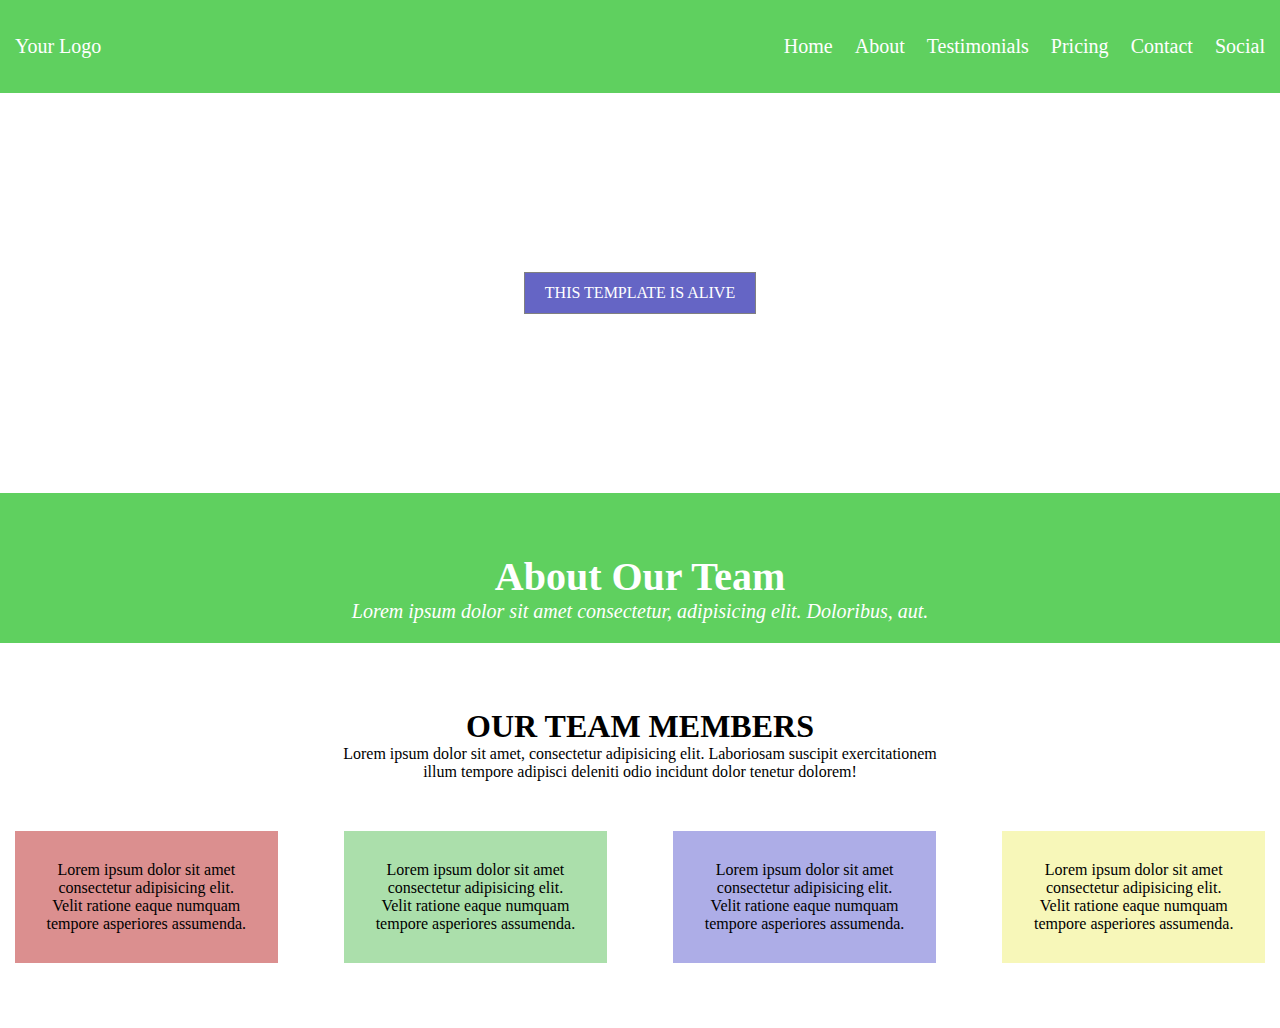
<file: Front_Task_1/index.html>
<!DOCTYPE html>
<html lang="en">
<head>
    <meta charset="UTF-8">
    <meta name="viewport" content="width=device-width, initial-scale=1.0">
    <title>Document</title>
    <link rel="stylesheet" href="./assets/css/style.css">
</head>
<body>
    
    <header>
        <div class="container">
            <div class="logo">
                <a href="">Your Logo</a>
            </div>
            <nav>
                <ul>
                    <li><a href="">Home</a></li>
                    <li><a href="">About</a></li>
                    <li><a href="">Testimonials</a></li>
                    <li><a href="">Pricing</a></li>
                    <li><a href="">Contact</a></li>
                    <li><a href="">Social</a></li>
                </ul>
            </nav>
        </div>
    </header>

    <section id="AliveTemplate">
        <div class="container">
            <div class="smallTemplate">
                <a href="">This template is alive</a>
            </div> 
        </div>
    </section>


    <section id="Team">
        <h1>About Our Team</h1>
        <span>Lorem ipsum dolor sit amet consectetur, adipisicing elit. Doloribus, aut.</span>
    </section>


    <section id="Members">
        <div class="container">
        <div class="membersContent">
            <h1>our team members</h1>
            <span>Lorem ipsum dolor sit amet, consectetur adipisicing elit. Laboriosam suscipit exercitationem illum tempore adipisci deleniti odio incidunt dolor tenetur dolorem!</span>
        </div>
        <div class="membersCards">
            <div class="memberCard">
                <p>Lorem ipsum dolor sit amet consectetur adipisicing elit. Velit ratione eaque numquam tempore asperiores assumenda.</p>
            </div>
            <div class="memberCard">
                <p>Lorem ipsum dolor sit amet consectetur adipisicing elit. Velit ratione eaque numquam tempore asperiores assumenda.</p>
            </div>
            <div class="memberCard">
                <p>Lorem ipsum dolor sit amet consectetur adipisicing elit. Velit ratione eaque numquam tempore asperiores assumenda.</p>
            </div>
            <div class="memberCard">
                <p>Lorem ipsum dolor sit amet consectetur adipisicing elit. Velit ratione eaque numquam tempore asperiores assumenda.</p>
            </div>
        </div>

        </div>
    </section>

</body>
</html>
</file>
<file: Front_Task_1/assets/css/style.css>
* {
  margin: 0;
  padding: 0;
  box-sizing: border-box;
}


body{
  font-family:Cambria, Cochin, Georgia, Times, 'Times New Roman', serif;
}

a{
  text-decoration: none;
  color: white;
}

ul{
  list-style: none;
}


.container{
  padding: 35px 15px;
}


header{
  width: 100%;
background-color: rgb(95 208 95);
font-size: 20px;

}


header .container{
  display: flex;
  justify-content: space-between;
  width: 100%;
}


header .container .logo{
  width: 30%;
}


header .container nav{
  width: 70%;
  display: flex;
  justify-content: flex-end;
}



header .container nav ul{
  display: flex;
  justify-content: space-between;
  width: 55%;
}


#AliveTemplate{
  width: 100%;
  height: 400px;
  background-color: white;

}

#AliveTemplate .container{
  width: 100%;
  height: 100%;
  display: flex;
  justify-content: center;
  align-items: center;
}


#AliveTemplate .container .smallTemplate{
  background-color: rgb(101, 101, 197);
  height: 40px;
  display: flex;
  justify-content: center;
  align-items: center;
  border: 1px solid gray;
  text-transform: uppercase;
  padding: 20px;
}


#Team{
  width: 100%;
  height: 150px;
  background-color:  rgb(95 208 95);
  display: flex;
  flex-direction: column;
  align-items: center;
  justify-content: center;
  padding-top: 40px;
  color: white;
  font-size: 20px;
}

#Team span{
  font-style: italic;

}



#Members{
  width: 100%;
  padding: 30px 0px;
}


#Members .container{
 width: 100%;
display: flex;
flex-direction: column;
justify-content: center;
align-items: center;
}

#Members .container .membersContent{
  width: 50%;
  display: flex;
  flex-direction: column;
  text-align: center;
}


#Members .container .membersContent h1{
  text-transform: uppercase;
}




#Members .container .membersCards{
  margin-top: 50px;
  display: flex;
  justify-content: space-between;
}


#Members .container .membersCards .memberCard{
  width: 21%;
  text-align: center;
  padding: 30px;
}

.memberCard:nth-child(1) {
  background-color: #db8f8f;
}

.memberCard:nth-child(2) {
  background-color: #abdfab;
}

.memberCard:nth-child(3) {
  background-color: #adade7; 
}

.memberCard:nth-child(4) {
  background-color: #f7f7b9;
}

#Members .container .membersCards .memberCard p{

}
</file>
